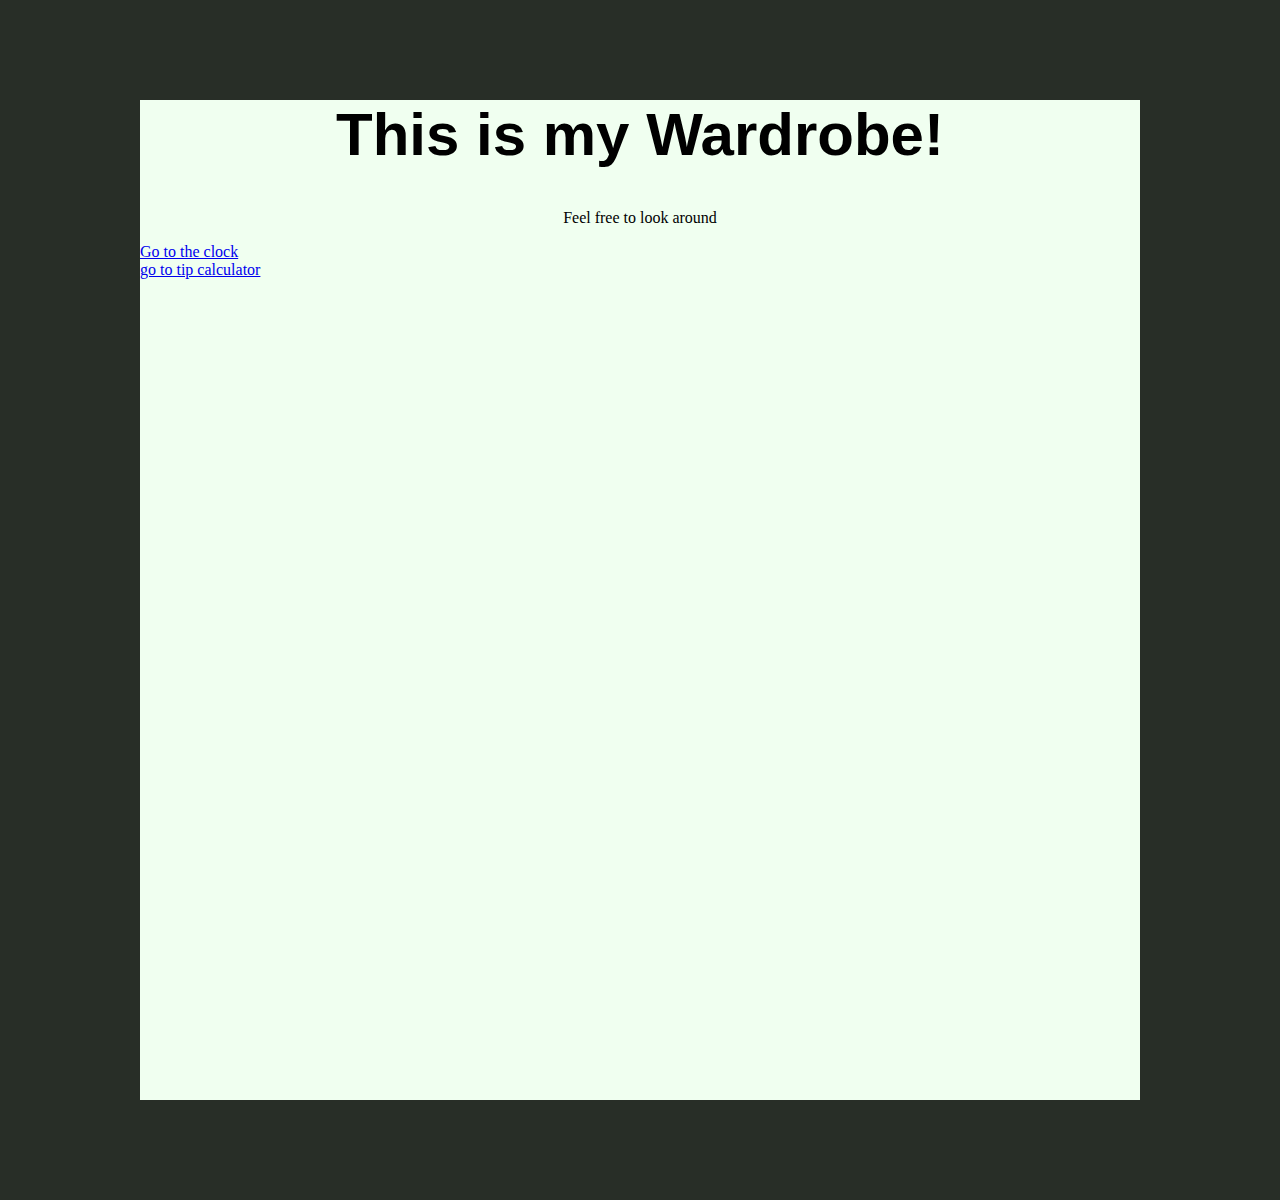
<file: index.html>
<!DOCTYPE html>
<html lang="en">
<head>
    <meta charset="UTF-8">
    <meta name="viewport" content="width=device-width, initial-scale=1.0">
    <title>Document</title>
    <link rel="stylesheet" href="style.css">
</head>

<div id="container">
    
    <h1>This is my Wardrobe!</h1>

    <p>Feel free to look around</p>
        <a id="clockUrl" href="clock/clock.html">Go to the clock</a><br>

        <a id="tipCalcUrl" href="tipCalculator/tipCalculator.html">go to tip calculator</a>


</div>

 


        

</html>
</file>
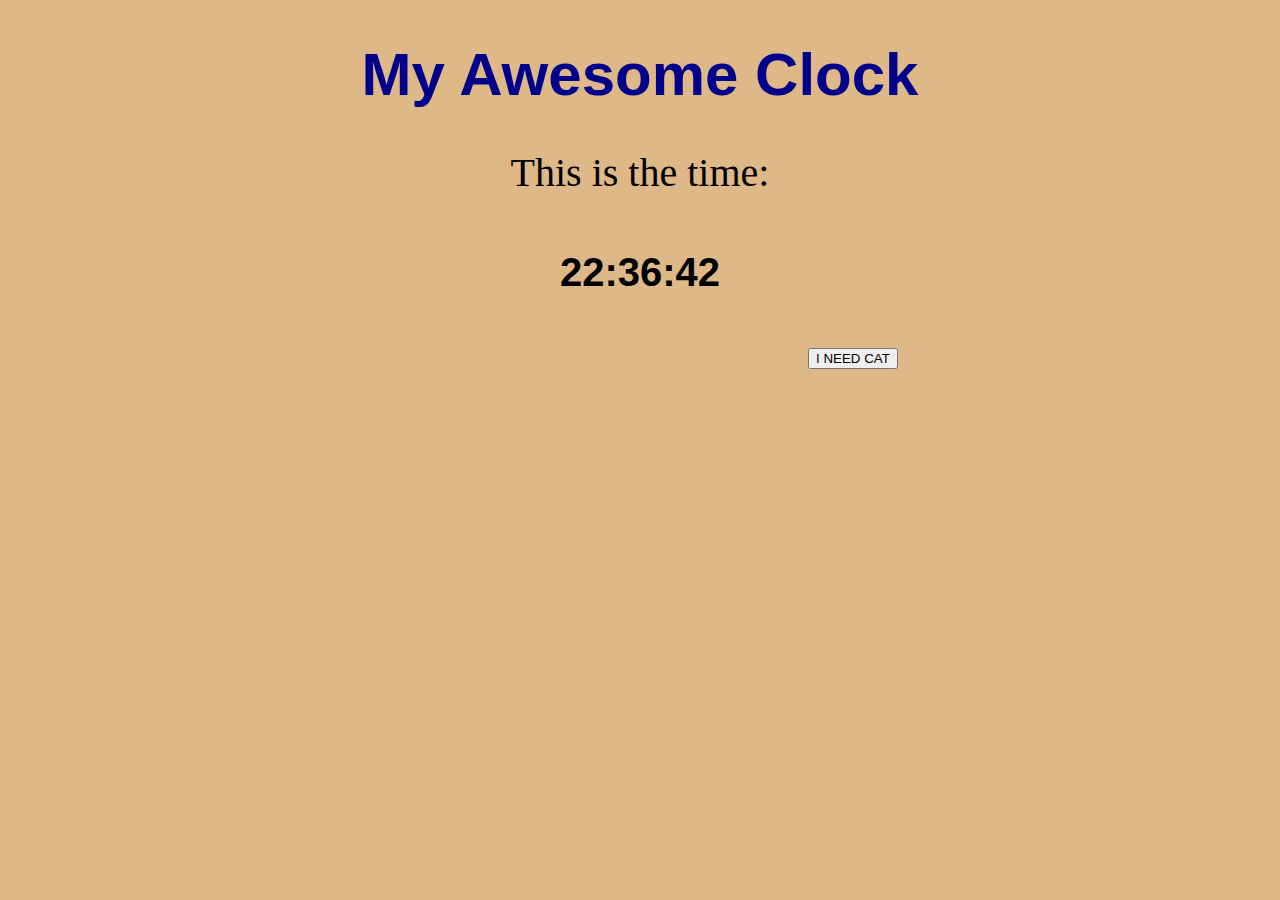
<file: clock/index.html>
<!DOCTYPE html>
<html lang="en" dir="ltr">
<head>
    <meta charset="UTF-8">
    <meta name="viewport" content="width=device-width, initial-scale=1.0">
    <title>My Awesome Clock</title>
    <script defer src="main.js" charset="utf-8"></script>
    <link rel="stylesheet" href="styles.css">
</head>
<h1>My Awesome Clock</h1>

<body>

    <p>This is the time:</p>

    <h4 id="time"></h4>

    <button id = "give-cat" onclick="giveCat()" >I NEED CAT</button><br>

    <img id="cat-pic"></img>
    



</body>
</html>
</file>
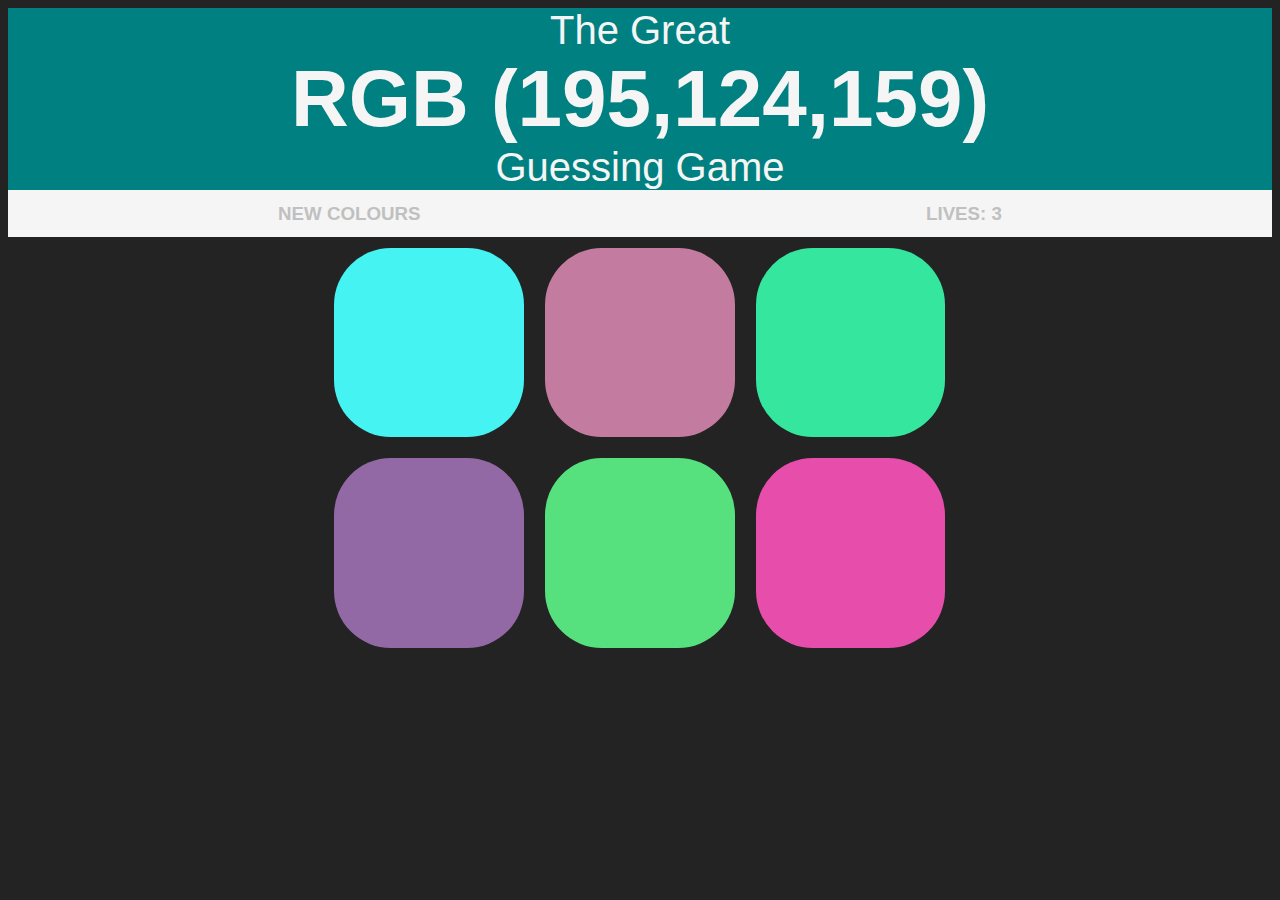
<file: GuessTheColour/index.html>
<!DOCTYPE html>
<html lang="en">
<head>
    <meta charset="UTF-8">
    <meta name="viewport" content="width=device-width, initial-scale=1.0">
    <title>Document</title>
    <link rel="stylesheet" href="style.css">
</head>
<body>
    
    <div class="header">
        <h1>The Great</h1>
        <h2 id="RGBcode">RGB</h2>
        <h1>Guessing Game</h1>
    </div>

    <div class="bar">
        <h3 id="newColour" onclick="location.reload()">NEW COLOURS</h3>
        <h3 id="win"></h3>
        <h3 id="lives">LIVES: 3</h3>
    </div>

    
    <div class="container">
        <div class="square" id="s1" onclick="onClick(0)"></div>
        <div class="square" id="s2" onclick="onClick(1)"></div>
        <div class="square" id="s3" onclick="onClick(2)"></div>
        <div class="square" id="s4" onclick="onClick(3)"></div>
        <div class="square" id="s5" onclick="onClick(4)"></div>
        <div class="square" id="s6" onclick="onClick(5)"></div>
    </div>



    <script src="app.js"></script>
</body>
</html>
</file>
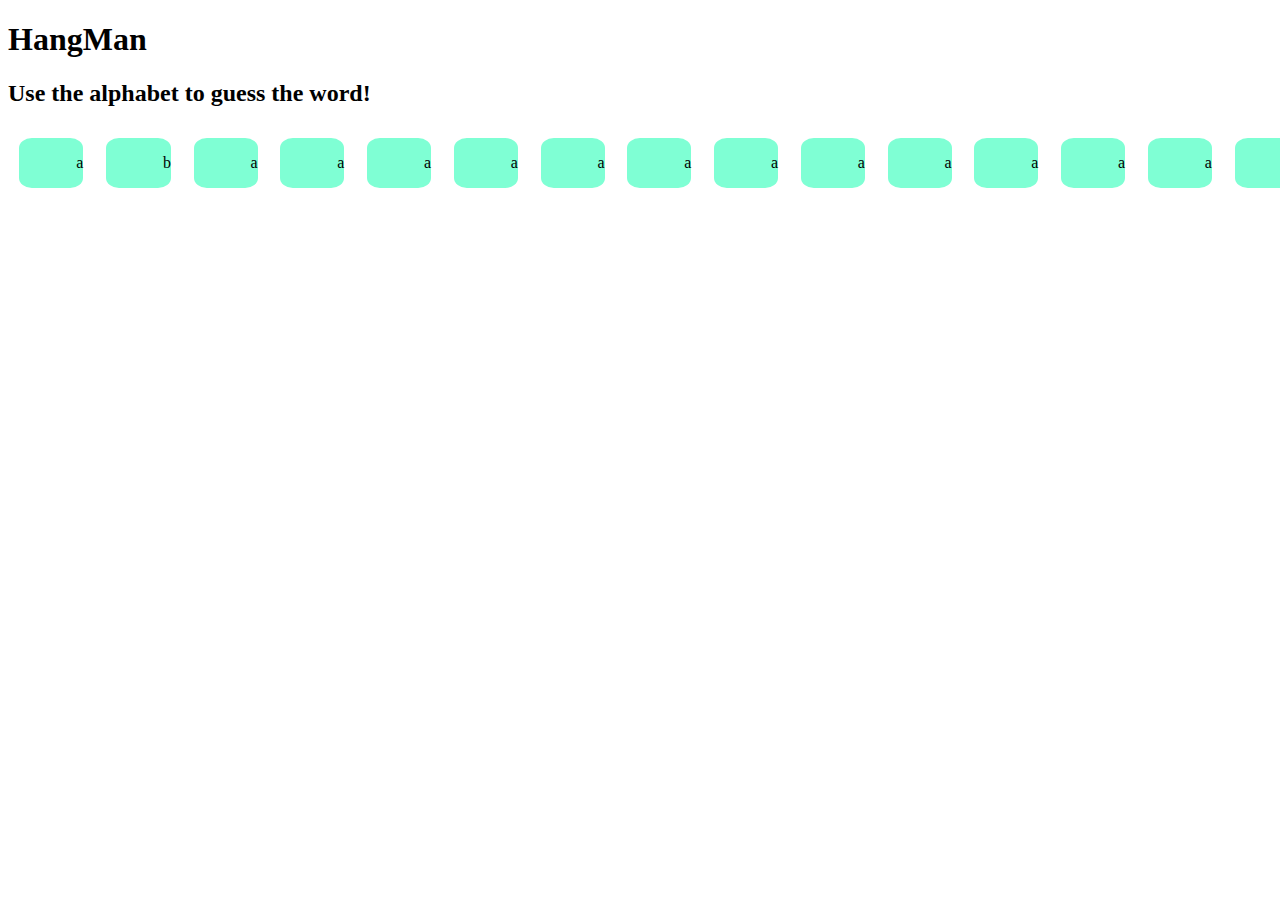
<file: hangMan/index.html>
<!DOCTYPE html>
<html lang="en">
<head>
    <meta charset="UTF-8">
    <meta name="viewport" content="width=device-width, initial-scale=1.0">
    <title>Document</title>
    <link rel="stylesheet" href="style.css">
</head>
<body>
    
    <div class="header">
        <h1>HangMan</h1>  
        <h2>Use the alphabet to guess the word!</h2>  
    </div>

    <div class="game">
        <div class="letter" onclick="clickOn('a')">
            <p>a</p>
        </div>
        <div class="letter" onclick="clickOn('b')">
            <p>b</p>
        </div>
        <div class="letter" onclick="clickOn('a')">
            <p>a</p>
        </div>
        <div class="letter" onclick="clickOn('a')">
            <p>a</p>
        </div>
        <div class="letter" onclick="clickOn('a')">
            <p>a</p>
        </div>
        <div class="letter" onclick="clickOn('a')">
            <p>a</p>
        </div>
        <div class="letter" onclick="clickOn('a')">
            <p>a</p>
        </div>
        <div class="letter" onclick="clickOn('a')">
            <p>a</p>
        </div>
        <div class="letter" onclick="clickOn('a')">
            <p>a</p>
        </div>
        <div class="letter" onclick="clickOn('a')">
            <p>a</p>
        </div>
        <div class="letter" onclick="clickOn('a')">
            <p>a</p>
        </div>
        <div class="letter" onclick="clickOn('a')">
            <p>a</p>
        </div>
        <div class="letter" onclick="clickOn('a')">
            <p>a</p>
        </div>
        <div class="letter" onclick="clickOn('a')">
            <p>a</p>
        </div>
        <div class="letter" onclick="clickOn('a')">
            <p>a</p>
        </div>
        <div class="letter" onclick="clickOn('a')">
            <p>a</p>
        </div>
        <div class="letter" onclick="clickOn('a')">
            <p>a</p>
        </div>
        <div class="letter" onclick="clickOn('a')">
            <p>a</p>
        </div>
        <div class="letter" onclick="clickOn('a')">
            <p>a</p>
        </div>
        <div class="letter" onclick="clickOn('a')">
            <p>a</p>
        </div>
        <div class="letter" onclick="clickOn('a')">
            <p>a</p>
        </div>
        <div class="letter" onclick="clickOn('a')">
            <p>a</p>
        </div>
        <div class="letter" onclick="clickOn('a')">
            <p>a</p>
        </div>
        <div class="letter" onclick="clickOn('a')">
            <p>a</p>
        </div>
        <div class="letter" onclick="clickOn('a')">
            <p>a</p>
        </div>
        <div class="letter" onclick="clickOn('a')">
            <p>a</p>
        </div>
    </div>

    <script src="app.js"></script>
</body>
</html>
</file>
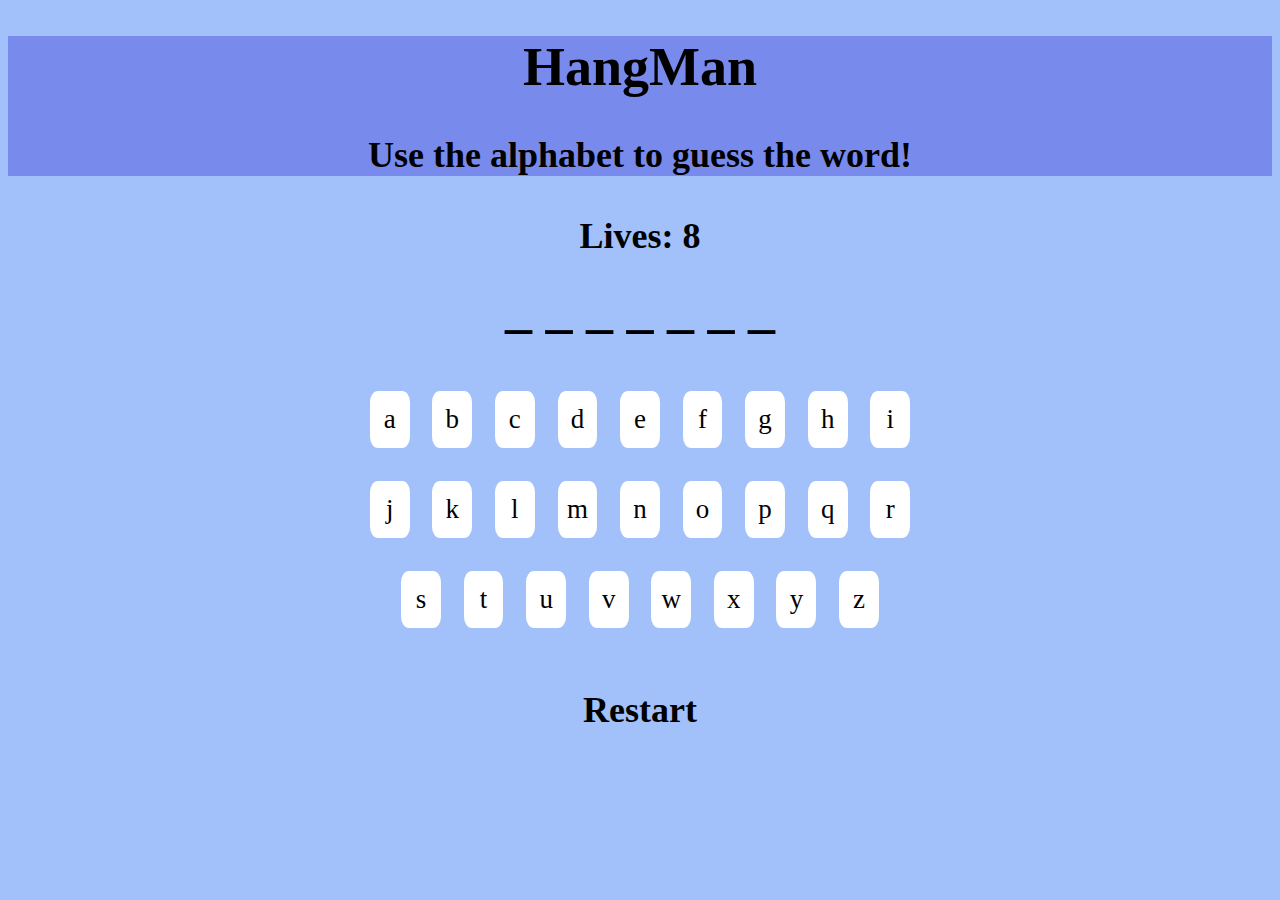
<file: Wardrober/hangMan/index.html>
<!DOCTYPE html>
<html lang="en">
<head>
    <meta charset="UTF-8">
    <meta name="viewport" content="width=device-width, initial-scale=1.0">
    <title>Document</title>
    <link rel="stylesheet" href="style.css">
</head>
<body>
    
    <div class="header">
        <h1>HangMan</h1>  
        <h2>Use the alphabet to guess the word!</h2>  
    </div>

    <div class="footer">

        <h5 id="strike">Lives: 8</h5>
        <h4 id="word"></h4>


    </div>

    <div class="game">

        <div class="row">
            <div id="a" class="letter" onclick="clickOn('a')">
                <p>a</p>
            </div>
            <div id="b" class="letter" onclick="clickOn('b')">
                <p>b</p>
            </div>
            <div id="c" class="letter" onclick="clickOn('c')">
                <p>c</p>
            </div>
            <div id="d" class="letter" onclick="clickOn('d')">
                <p>d</p>
            </div>
            <div id="e" class="letter" onclick="clickOn('e')">
                <p>e</p>
            </div>
            <div id="f" class="letter" onclick="clickOn('f')">
                <p>f</p>
            </div>
            <div id="g" class="letter" onclick="clickOn('g')">
                <p>g</p>
            </div>
            <div id="h" class="letter" onclick="clickOn('h')">
                <p>h</p>
            </div>
            <div id="i" class="letter" onclick="clickOn('i')">
                <p>i</p>
            </div>
        </div>

        <div class="row">
            <div id="j" class="letter" onclick="clickOn('j')">
                <p>j</p>
            </div>
            <div id="k" class="letter" onclick="clickOn('k')">
                <p>k</p>
            </div>
            <div id="l" class="letter" onclick="clickOn('l')">
                <p>l</p>
            </div>
            <div id="m" class="letter" onclick="clickOn('m')">
                <p>m</p>
            </div>
            <div id="n" class="letter" onclick="clickOn('n')">
                <p>n</p>
            </div>
            <div id="o" class="letter" onclick="clickOn('o')">
                <p>o</p>
            </div>
            <div id="p" class="letter" onclick="clickOn('p')">
                <p>p</p>
            </div>
            <div id="q" class="letter" onclick="clickOn('q')">
                <p>q</p>
            </div>
            <div id="r" class="letter" onclick="clickOn('r')">
                <p>r</p>
            </div>
        </div>

        <div class="row">
            <div id="s" class="letter" onclick="clickOn('s')">
                <p>s</p>
            </div>
            <div id="t" class="letter" onclick="clickOn('t')">
                <p>t</p>
            </div>
            <div id="u" class="letter" onclick="clickOn('u')">
                <p>u</p>
            </div>
            <div id="v" class="letter" onclick="clickOn('v')">
                <p>v</p>
            </div>
            <div id="w" class="letter" onclick="clickOn('w')">
                <p>w</p>
            </div>
            <div id="x" class="letter" onclick="clickOn('x')">
                <p>x</p>
            </div>
            <div id="y" class="letter" onclick="clickOn('y')">
                <p>y</p>
            </div>
            <div id="z" class="letter" onclick="clickOn('z')">
                <p>z</p>
            </div>
        </div>

    </div>

    <h5 onclick="location.reload()">Restart</h5>

    <script src="fileReader.js"></script>
    <script src="app.js"></script>
</body>
</html>
</file>
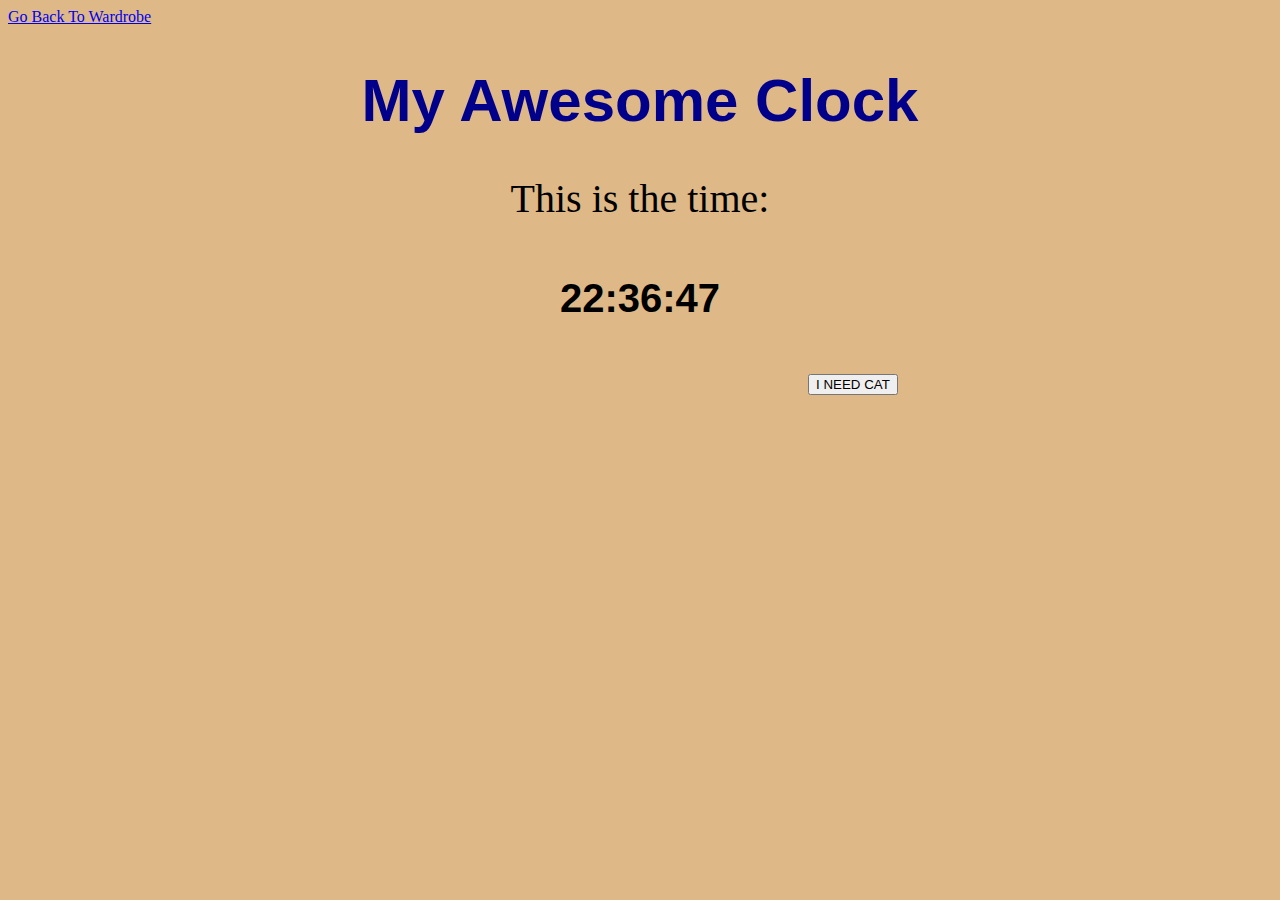
<file: clock/clock.html>
<!DOCTYPE html>
<html lang="en" dir="ltr">
<head>
    <meta charset="UTF-8">
    <meta name="viewport" content="width=device-width, initial-scale=1.0">
    <title>My Awesome Clock</title>
    <script defer src="main.js" charset="utf-8"></script>
    <link rel="stylesheet" href="styles.css">
</head>
<a href="../index.html">Go Back To Wardrobe</a>
<h1>My Awesome Clock</h1>

<body>

    <p>This is the time:</p>

    <h4 id="time"></h4>

    <button id = "give-cat" onclick="giveCat()" >I NEED CAT</button><br>

    <img id="cat-pic"></img>
    



</body>
</html>
</file>
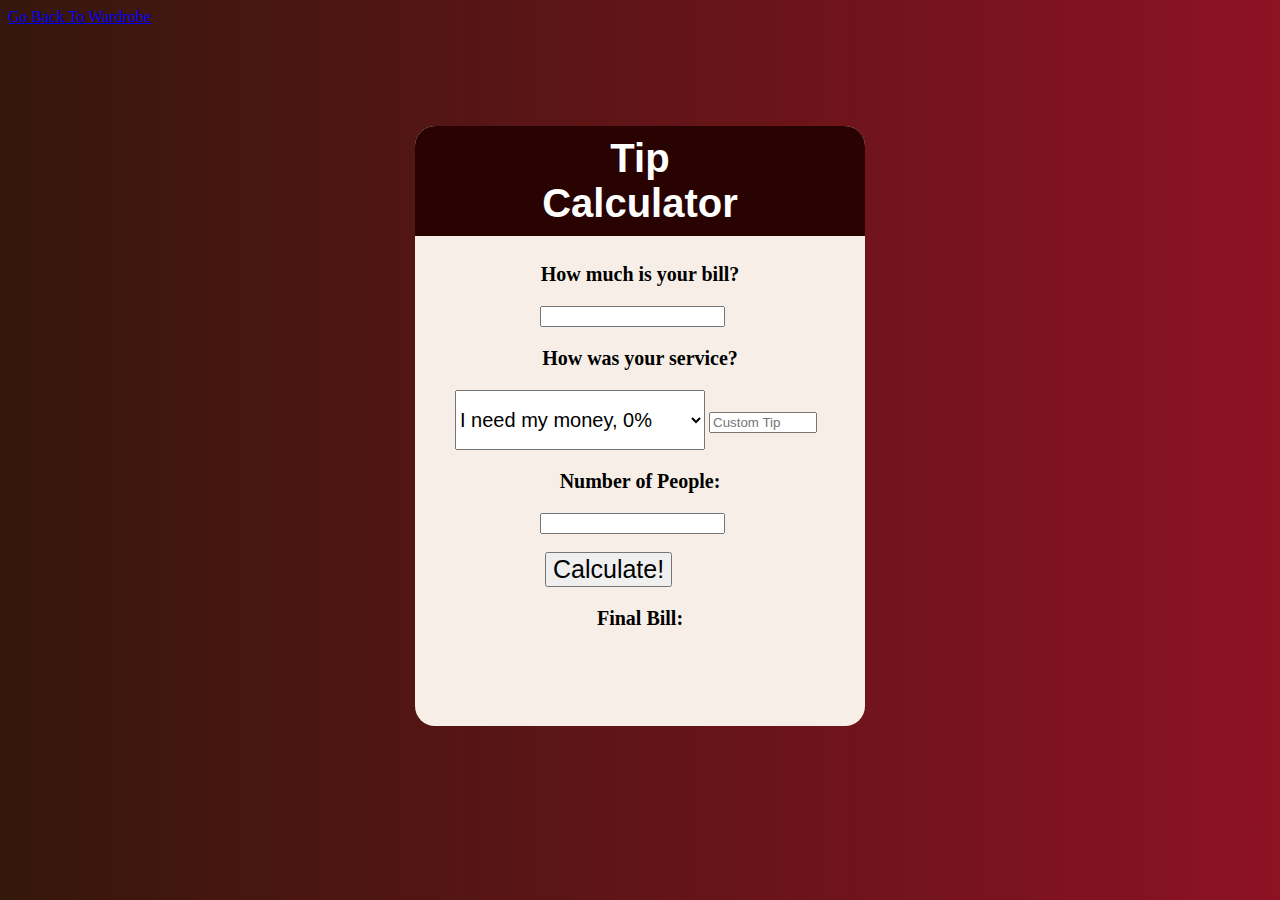
<file: tipCalculator/tipCalculator.html>
<!DOCTYPE html>
<html lang="en">
<head>
    <meta charset="UTF-8">
    <meta name="viewport" content="width=device-width, initial-scale=1.0">
    <title>Document</title>
    <link rel="stylesheet" href="style.css">
    <script defer src="main.js" charset="utf-8"></script>
</head>

<a href="../index.html">Go Back To Wardrobe</a>

<div id="container">

<h1>Tip Calculator</h1>


<div id="calculator">
    <form>
        <p>How much is your bill?</p>
        <input id="bill" type="text">

        <p>How was your service?</p>

        <select name="option" id="service">
            <option value="1">I need my money, 0%</option>
            <option value="1.20">Great, 20%</option>
            <option value="1.15">Good, 15%</option>
            <option value="1.10">Alright, 10%</option>
            <option value="1.05">Bad, 5%</option>
            <option value="1.025">Terrible, 2.5%</option>

        </select>

        <input id="customTip" type="text" placeholder="Custom Tip">

        <p>Number of People:</p>
        <input id="people" type="text"><br><br>

        <button id="calc" type="button" onclick="calcBill()">Calculate!</button>

        <p>Final Bill:</p>
        <h2 id="finalBill"></h2>

    </form>
</div>


</div>


</html>
</file>
<file: style.css>
body{
    background-color: rgb(40, 46, 39);
}

#container{
    width: 1000px;
    height: 1000px;
    background-color: honeydew;
    margin: 100px auto;
}

h1{
    text-align: center;
    font-size: 60px;
    font-family: 'Lucida Sans', 'Lucida Sans Regular', 'Lucida Grande', 'Lucida Sans Unicode', Geneva, Verdana, sans-serif;
}

p{
    text-align: center;
}

a{
    text-align: center;
}
</file>
<file: clock/styles.css>
body {
    background-color: burlywood;
}

h1 {
    color: darkblue;
    font-size: 60px;
    font-family: 'Trebuchet MS', 'Lucida Sans Unicode', 'Lucida Grande', 'Lucida Sans', Arial, sans-serif;
    text-align: center;
}

img{
    margin-left: 21%;
    max-width: 1000px;
    max-height: 1000px;
    min-width: 1000px;
}
p{
    text-align: center;
    font-size: 40px;
    font-family: Cambria, Cochin, Georgia, Times, 'Times New Roman', serif;
}

h4{
    text-align: center;
    font-size: 40px;
    font-family: Impact, Haettenschweiler, 'Arial Narrow Bold', sans-serif;
}

button{
margin-left: 800px;
}
</file>
<file: GuessTheColour/style.css>
body{
    text-align: center;
    background-color: #232323;
    font-family: sans-serif;
}

.header{
    background-color: teal;
    color: whitesmoke;
    margin-top: 0%;
}

h1{
    font-size: 40px;
    font-weight: 400;
    margin: 0%;
}

h2{
    font-size: 80px;
    margin: 0%;
}

.container{
    width: 50%;
    margin-left: 25%;
    margin-bottom: 20%;
}

.square{
    width: 30%;
	padding-bottom: 30%;
    float: left;
	margin: 1.66%;
    transition: background .5s;
    border-radius: 30%;
    
}

#num1{
    background-color: rgb(85, 43, 43);
}

.bar{
    background-color: whitesmoke;
    height: 20%;
    display: flex;
    justify-content: center;
}

h3{
    margin-top: 0%;
    text-align: left;
    margin: 1%;
    margin-left: 10%;
    margin-right: 10%;
    color: silver;
}

#newColour{
    cursor: pointer;
}
</file>
<file: hangMan/style.css>
.game{
    width: 90%;
    display: flex;
    
}

.letter{
    padding-left: 5%;
    background-color: aquamarine;
    border-radius: 20%;
    margin: 1%;
}
</file>
<file: Wardrober/hangMan/style.css>
body{
    text-align: center;
    background-color: rgb(162, 193, 250);
}

.game{
    width: 90%;

    margin-left: 5%;

}

.row{
    display: flex;
    justify-content: center;
    height: 10vh;

}

.letter{
    padding: 0.5%;
    height: 50%;
    width: 2.5%;
    background-color: rgb(255, 255, 255);
    border-radius: 20%;
    margin: 1%;

    position: relative;

    transition: background .5s;


}

.header{
    background-color: rgb(120, 138, 236);
}

h1{
    font-size: 6vh;
}

h2{
    font-size: 4vh;
}

h4{
    font-size: 6vh;
    line-height: 0%;
}

h5{
    font-size: 4vh;
    line-height: 0%;
}

h6{
    font-size: 4vh;
    line-height: 0%;
}

p{
    position: relative;
    top: -45%;
    font-size: 3vh;
}
</file>
<file: tipCalculator/style.css>
body{
    background-color: crimson;
    background: linear-gradient(to right, rgb(53, 23, 11), rgb(141, 18, 35));
    background-image: "https://miro.medium.com/max/11192/0*p_4ntKLnWKu8m4KJ";
}

#container {
    height: 600px;
    width: 450px;
    margin: 100px auto;
    background: rgb(247, 239, 231);
    border-radius: 20px;
}

h1 {
    text-align: center;
    font-family:'Franklin Gothic Medium', 'Arial Narrow', Arial, sans-serif;
    background: rgb(41, 2, 2);
    color: white;
    border-top-left-radius: 20px;
    border-top-right-radius: 20px;
    padding: 10px 100px;
    font-size: 40px;
}

p {
    text-align: center;
    font-size: 20px;
    font-family: Georgia, 'Times New Roman', Times, serif;
    font-weight: bold;
}

#bill{
    margin-left: 125px;
}

#service{
    width: 250px;
    height: 60px;
    margin-left: 40px;
    font-size: 20px;
}

#customTip{
    width: 100px;
}

#people {
    margin-left: 125px;
}

#finalBill{
    text-align: center;
    font-size: 30px;

}

#calc{
    font-size: 25px;
    margin-left: 130px;
}
</file>
